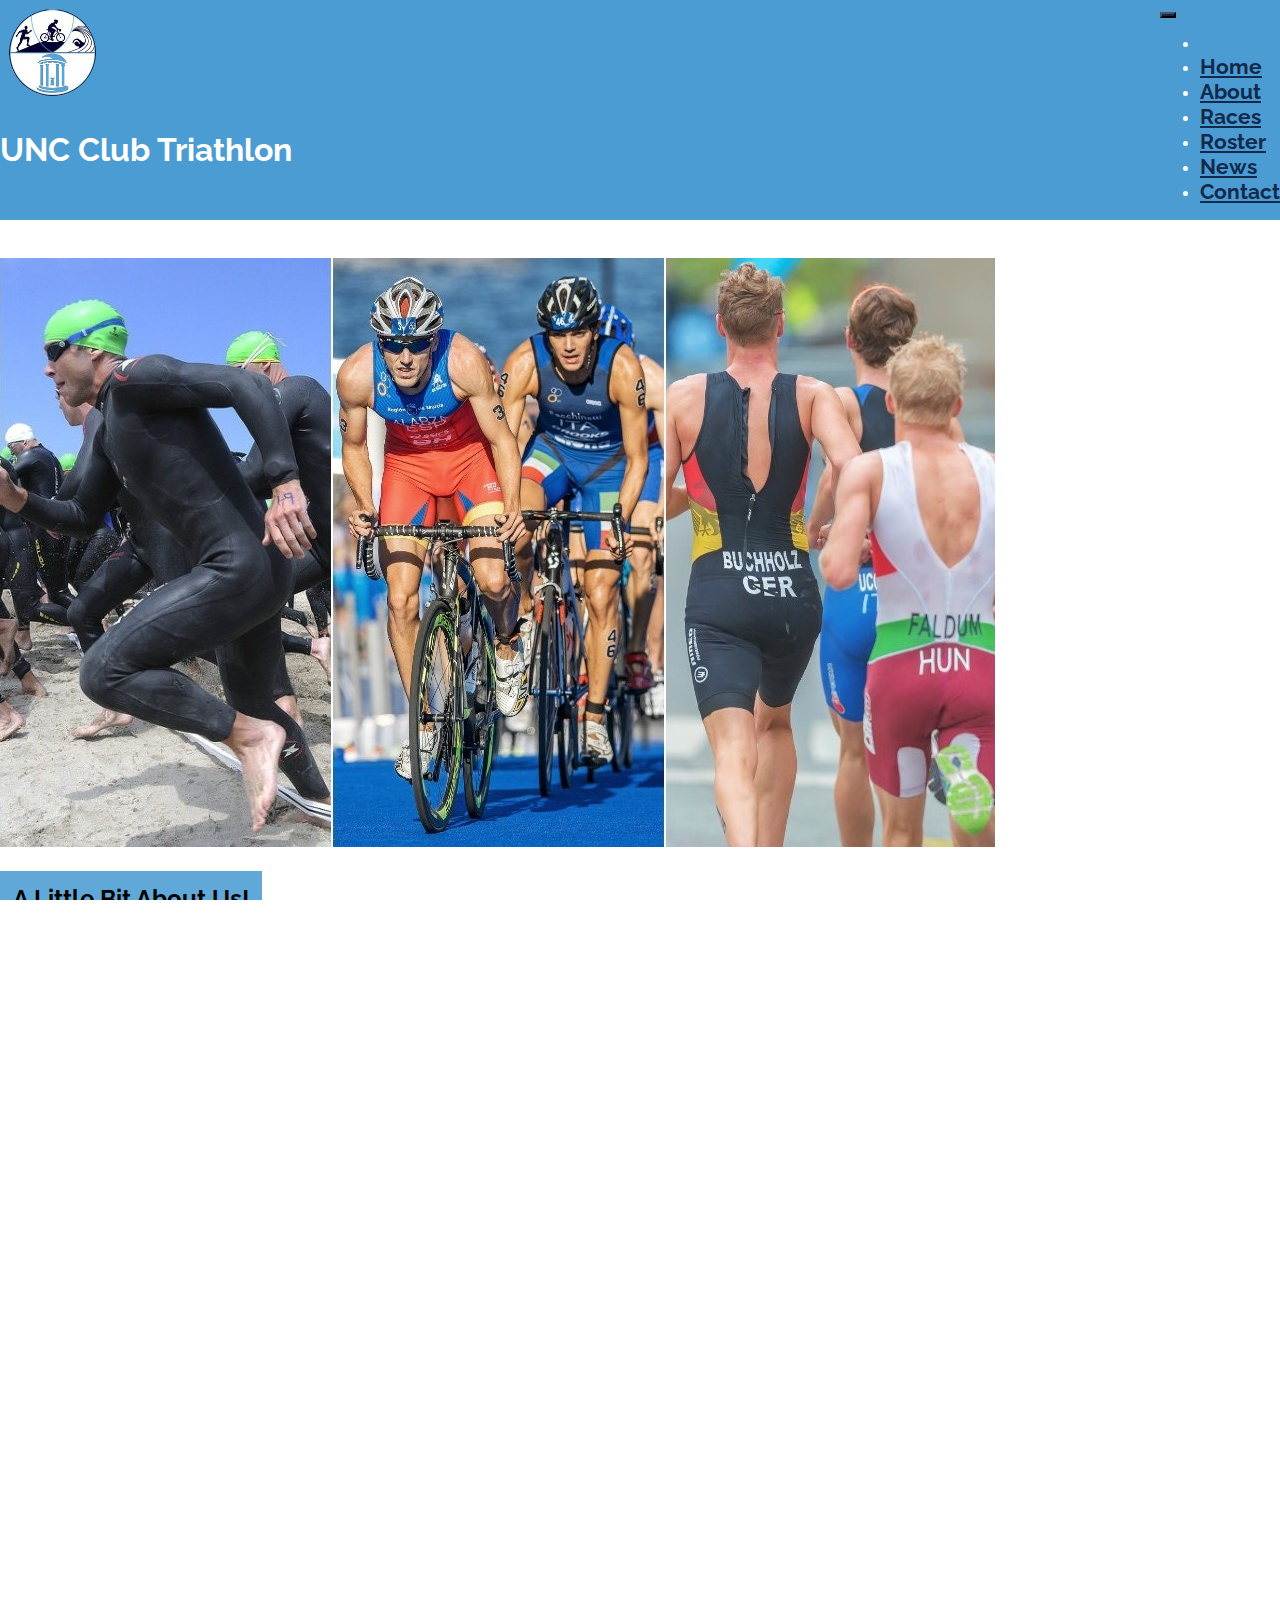
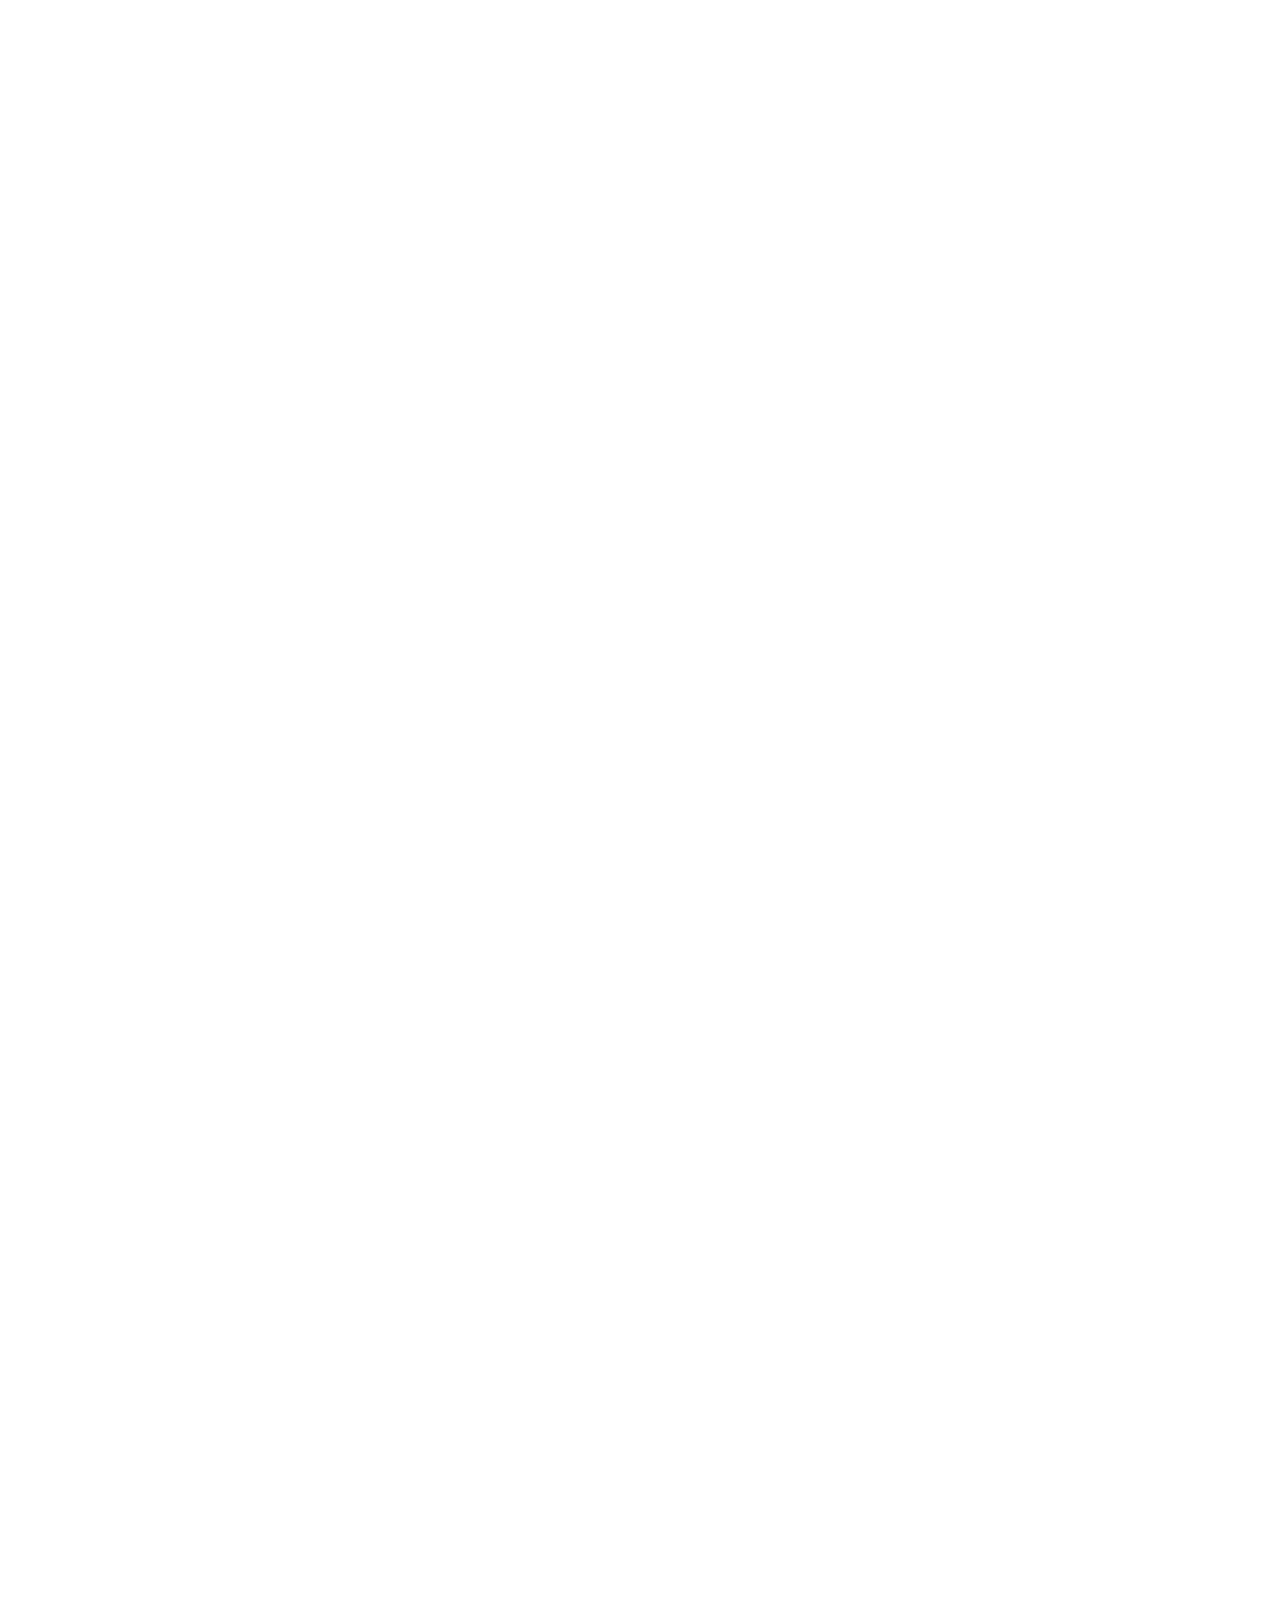
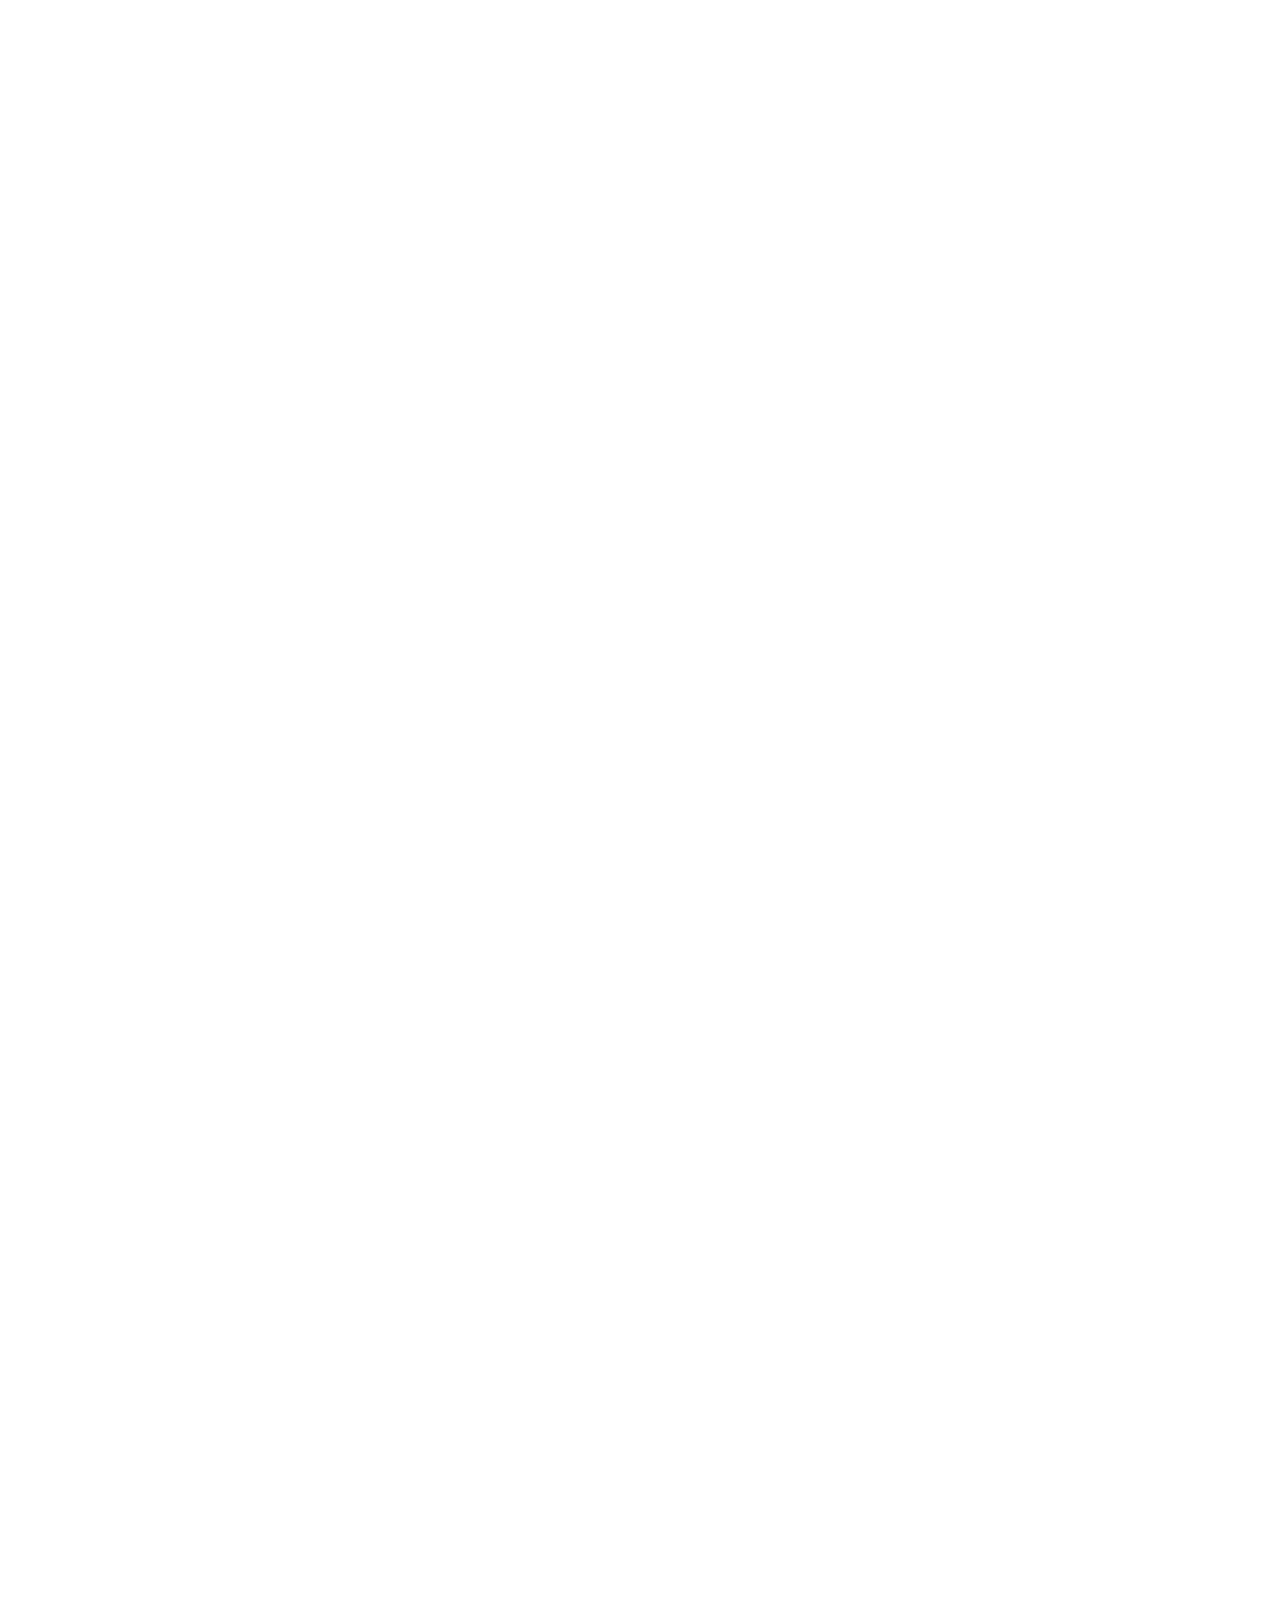
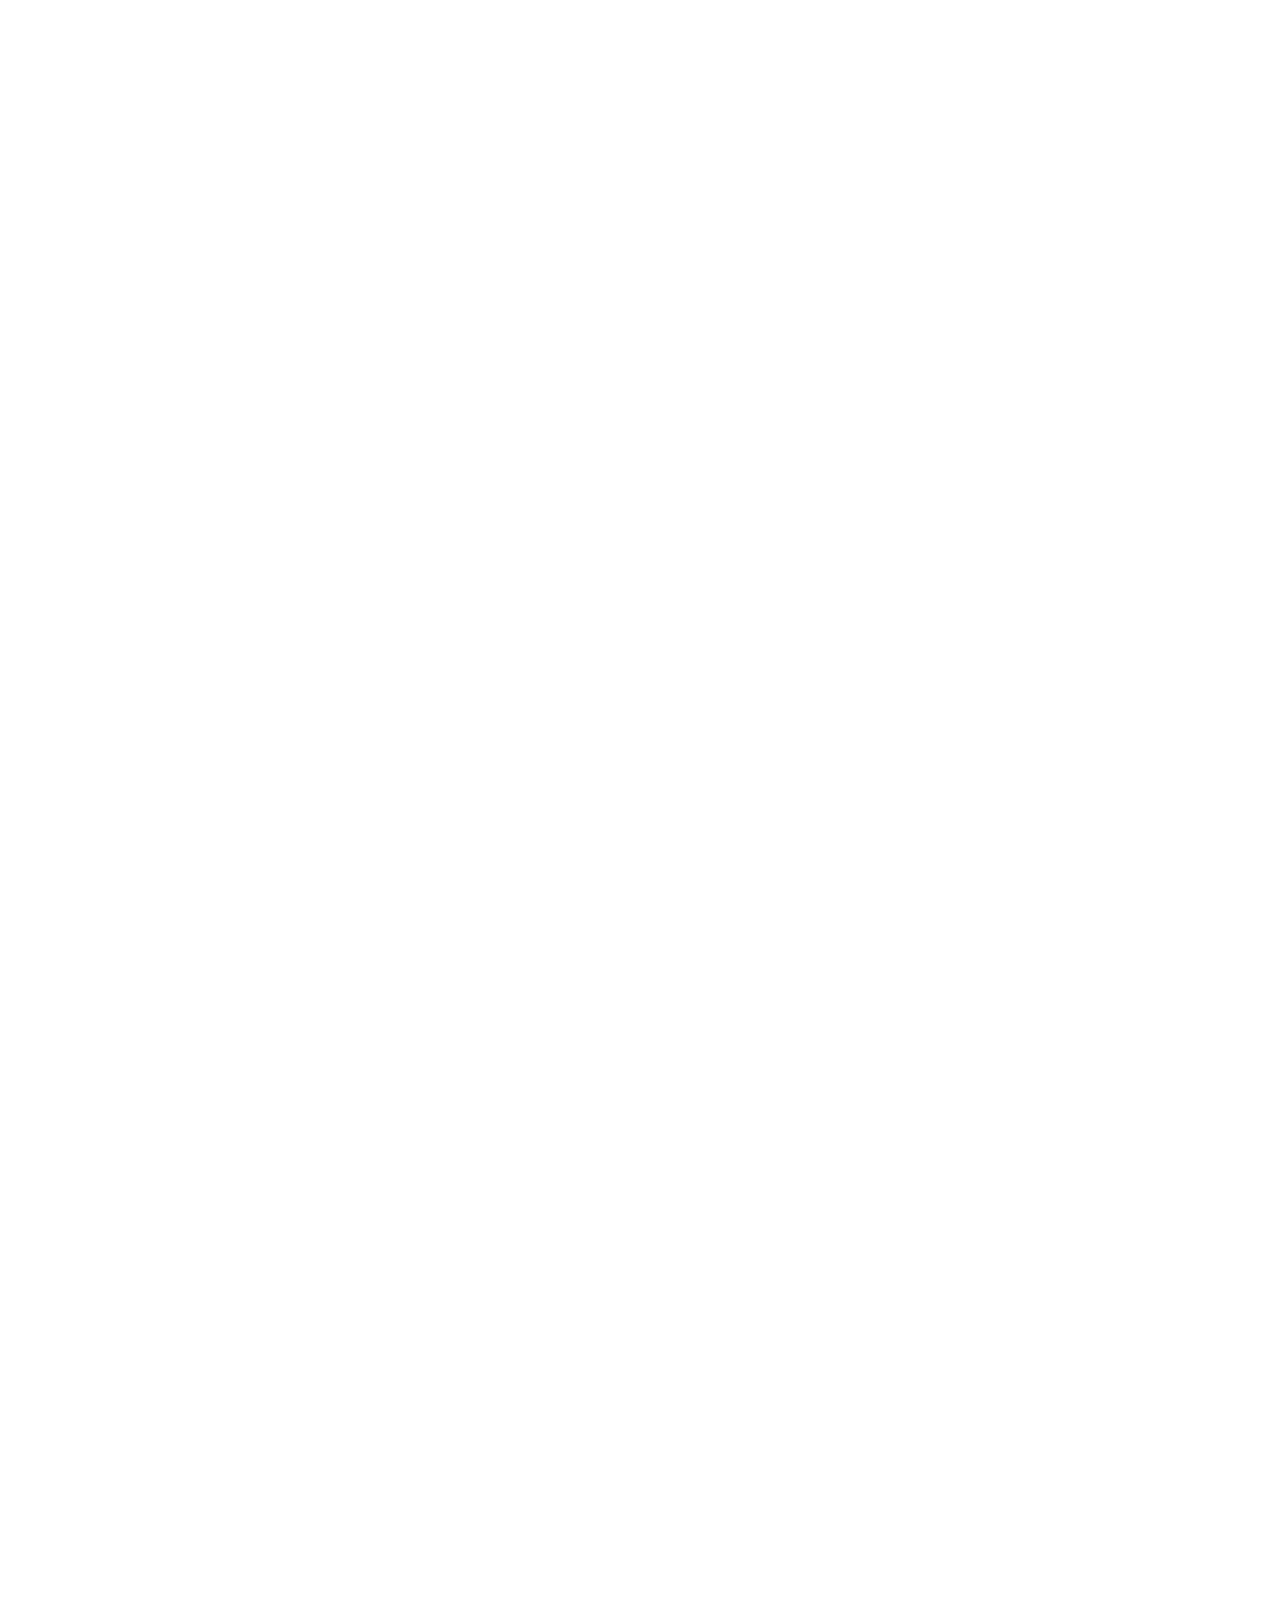
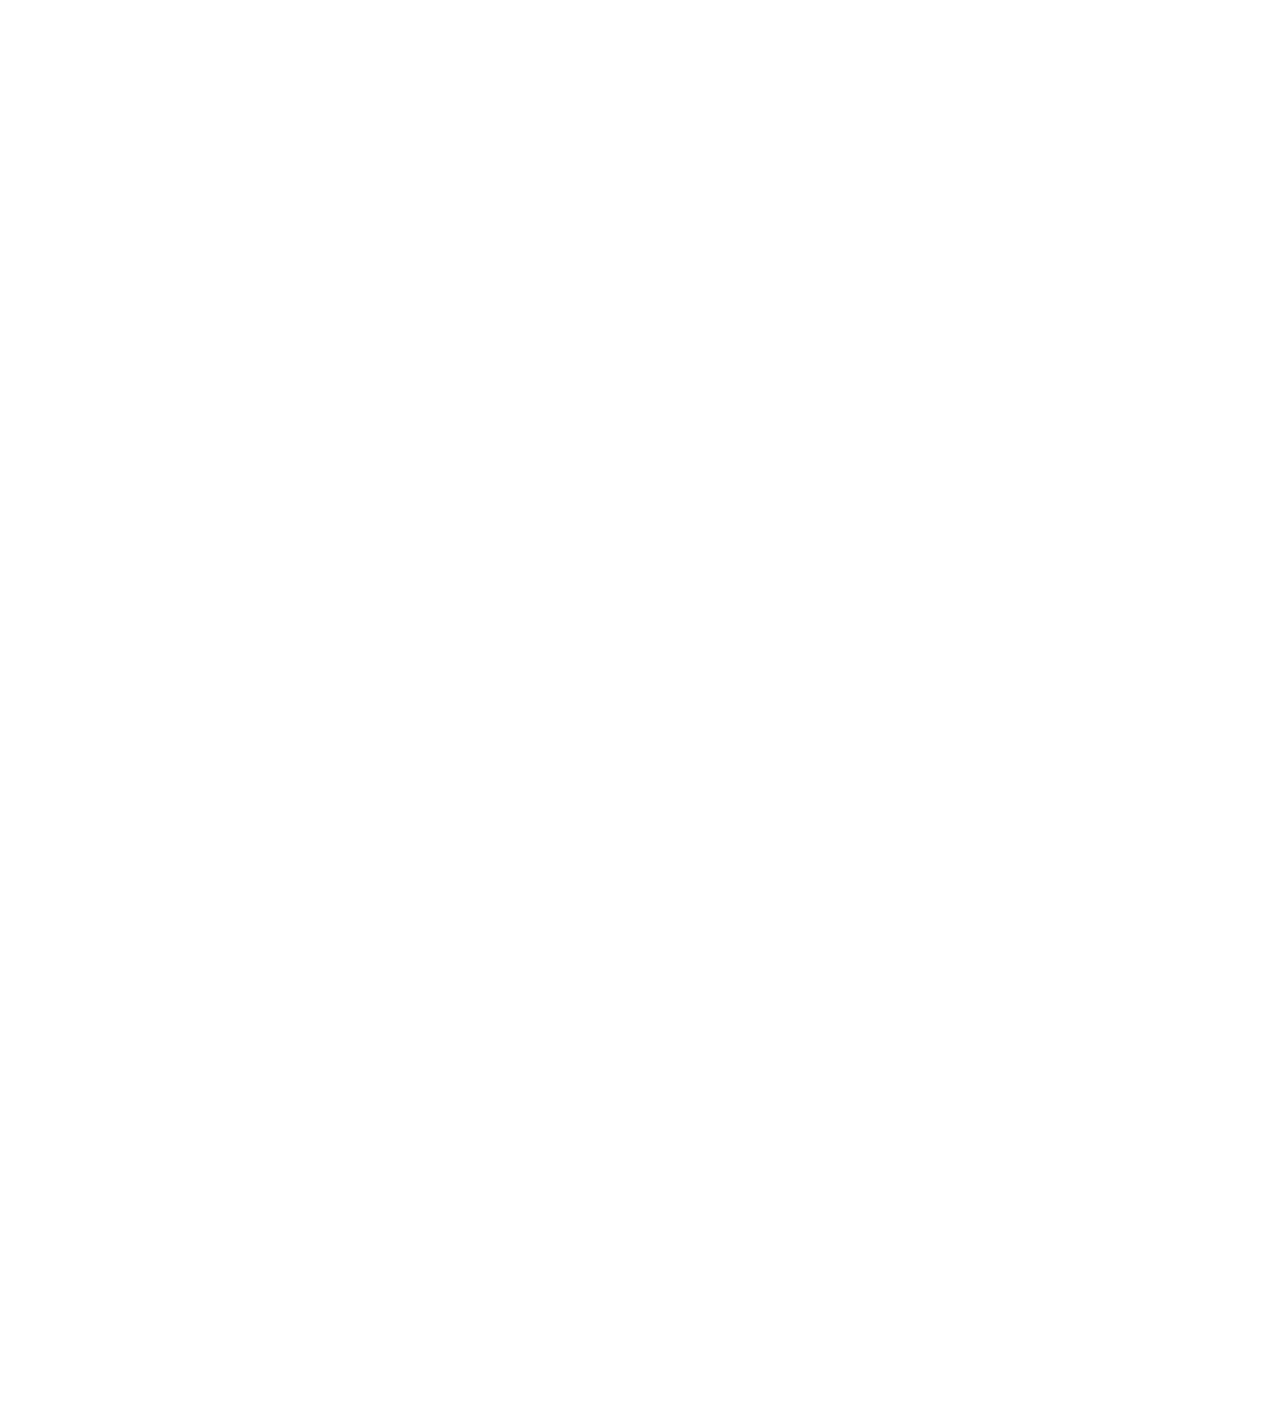
<file: index.html>
<!DOCTYPE html>
<html lang="en">

<head>
    <meta charset="UTF-8">
    <meta http-equiv="X-UA-Compatible" content="IE=edge">
    <meta name="viewport" content="width=device-width, initial-scale=1, shrink-to-fit=no">
    <link rel="ICON" href="Media/tri-logo.png" type="image/ico" />
    <title>UNC Club Triathlon</title>
    <link rel="stylesheet" href="https://stackpath.bootstrapcdn.com/bootstrap/4.1.0/css/bootstrap.min.css"
        integrity="sha384-9gVQ4dYFwwWSjIDZnLEWnxCjeSWFphJiwGPXr1jddIhOegiu1FwO5qRGvFXOdJZ4" crossorigin="anonymous">
    <link rel="preconnect" href="https://fonts.gstatic.com">
    <link href="https://fonts.googleapis.com/css2?family=Raleway:wght@100;200;300&display=swap" rel="stylesheet">
    <link rel="stylesheet" href="https://use.fontawesome.com/releases/v5.5.0/css/all.css"
        integrity="sha384-B4dIYHKNBt8Bc12p+WXckhzcICo0wtJAoU8YZTY5qE0Id1GSseTk6S+L3BlXeVIU" crossorigin="anonymous">
    <link rel="stylesheet" type="text/css" href="Styles/styles.css">
</head>

<body>
    <div class="container-fluid">
        <header class="site-header row">
            <div class="site-title d-flex justify-content-center align-items-center"><img src="Media/tri-logo.png" alt="logo for UNC Club Triathlon">
                <h1>UNC Club Triathlon</h1>
            </div>
            <nav class="navbar navbar-expand-sm navbar-dark row">
                <button class="navbar-toggler" type="button" data-toggle="collapse" data-target="#nav-content"
                    aria-controls="nav-content" aria-expanded="false" aria-label="Toggle navigation">
                    <span class="navbar-toggler-icon"></span>
                </button>
                <div class="collapse navbar-collapse" id="nav-content">
                    <ul class="navbar-nav">
                        <li class="nav-item">
                        </li>
                        <li class="nav-item">
                            <a class="nav-link " href="index.html">Home</a>
                        </li>
                        <li class="nav-item">
                            <a class="nav-link " href="construction.html">About</a>
                        </li>
                        <li class="nav-item">
                            <a class="nav-link" href="construction.html">Races</a>
                        </li>
                        <li class="nav-item">
                            <a class="nav-link" href="Roster.html">Roster</a>
                        </li>
                        <li class="nav-item">
                            <a class="nav-link" href="construction.html">News</a>
                        </li>
                        <li class="nav-item">
                            <a class="nav-link" href="construction.html">Contact</a>
                        </li>
                    </ul>
                </div>
            </nav>
        </header>
        <div class="row main">

            <!--MAIN ABOUT-->
            <div class="col-lg-6 col-md-6 col-sm-4 order-lg-2 order-md-2">
                <div class="card about shadow">
                    <img class="card-img" src="Media/tri-card.jpg"
                        alt="Image of the componets of a triathlon: swimming, biking, and running.">
                    <div class=" card-img-overlay text-center d-flex flex-column justify-content-center align-items-center">
                        <h2>A Little Bit About Us!</h2>
                        <p>Hello! We are the Club Triathlon Team for the University
                            of North Carolina at Chapel Hill (UNC-CH). Our team consists
                            of both UNC undergraduate and graduate students who
                            are interested in the sport of triathlon. We have members
                            of all skill levels and we would love to have you on our team!</p>
                            <a href="construction.html" class="text-center">Learn More</a>
                    </div>
                </div>
                <div id="carouselExampleIndicators" class="carousel slide shadow" data-ride="carousel">
                    <div class="carousel-inner" role="listbox">
                      <div class="carousel-item active">
                        <img class="d-block w-100" src="Media/Finishing-Hyco.jpg" alt="Michael Cotton finishing the Hyco Lake Triathlon">
                      </div>
                      <div class="carousel-item">
                        <img class=" belews d-block w-100" src="Media/Finishing-belews.jpg" alt="Michael Cotton finishing the Belews Lake Triathlon">
                      </div>
                      <div class="carousel-item">
                        <img class=" belews d-block w-100" src="Media/Belews-water.jpg" alt="Michael Cotton getting out of the water at Belews Lake Triathlon">
                      </div>
                    </div>
                    <a class="carousel-control-prev" href="#carouselExampleIndicators" role="button" data-slide="prev">
                      <span class="carousel-control-prev-icon" aria-hidden="true"></span>
                      <span class="sr-only">Previous</span>
                    </a>
                    <a class="carousel-control-next" href="#carouselExampleIndicators" role="button" data-slide="next">
                      <span class="carousel-control-next-icon" aria-hidden="true"></span>
                      <span class="sr-only">Next</span>
                    </a>
                  </div>
            </div>

            <!--WORKOUTS-->
            <div class="col-lg-3 col-md-3 col-sm-4 order-lg-1 order-md-1">
                <div class="card-body meetings shadow">
                    <h3 class="text-center">Upcoming Meetings/ Workouts</h3>
                    <div class="workouts">
                        <div class="wkot-title">
                            <h5>Track Workout</h5>
                            <h6 class="date">4/22/2021</h6>
                        </div>
                        <div class="wkot-content">
                            <p>This is a track workout at Hooker Fields.</p>
                            <a href="construction.html" class="text-center">Learn More</a>
                        </div>
                    </div>
                    <div class="workouts">
                        <div class="wkot-title">
                            <h5>Belews Lake Race</h5>
                            <h6 class="date">4/24/2021</h6>
                        </div>
                        <div class="wkot-content">
                            <p>This is a race at Belews Lake, NC. Go Heels!</p>
                            <a href="construction.html" class="text-center">Learn More</a>
                        </div>
                    </div>
                    <div class="workouts">
                        <div class="wkot-title">
                            <h5>Swim Workout</h5>
                            <h6 class="date">4/26/2021</h6>
                        </div>
                        <div class="wkot-content">
                            <p>This is a swim workout at Bowman Grey Pool.</p>
                            <a href="construction.html" class="text-center">Learn More</a>
                        </div>
                    </div>
                    <div class="workouts">
                        <div class="wkot-title">
                            <h5>Guest Speaker</h5>
                            <h6 class="date">4/26/2021</h6>
                        </div>
                        <div class="wkot-content">
                            <p>Special guest speaker coming to talk at 5PM.</p>
                            <a href="construction.html" class="text-center">Learn More</a>
                        </div>
                    </div>
                    <div class="workouts">
                        <div class="wkot-title">
                            <h5>Run Workout</h5>
                            <h6 class="date">4/7/2021</h6>
                        </div>
                        <div class="wkot-content">
                            <p>This is a run workout as a group on campus.</p>
                            <a href="construction.html" class="text-center">Learn More</a>
                        </div>
                    </div>
                </div>
            </div>
            
            <!--UPDATES/NEWS-->
            <div class="col-lg-3 col-md-3 col-sm-4 order-lg-3 order-md-3">
                <div class="card-body news shadow">
                    <h3 class="text-center">Updates and Recent News</h3>
                    <h5 class="text-center">Hyco Lake Finishers Nathan Andert and Michael Cotton</h5>
                    <img src="Media/Finishing-Hyco.jpg"
                        alt="Image of Triathlon Club member Michael Cotton crossing the finish line at the Hyco Lake Triathlon.">
                    <p>Congratulations to UNC Club Triathlon members Nathan Andert and Michael Cotton. Both competed in
                        the sprint distance race (750m swim, 20k bike, and 5k run) and placed very well. Nathan got an
                        overall time of 1:11:11.8, this placed him in sixth overall and first in his age group. Michael
                        (pictured above) got an overall time of 1:16:08.2 which placed him in 11th overall and third in
                        his age group. Great job Tar Heels!</p>
                </div>
            </div>
        </div>
        <footer class="page-footer row">
            <div class="col-lg-4 col-sm-4 d-flex flex-column justify-content-center align-items-center">
                <h4>Contact Info</h4>
                <p>101 Student Recreation Center <br>
                    CB #8610<br>
                    Chapel Hill, NC 27599
                    USA</p>
            </div>
            <div class="col-lg-4 col-sm-4 d-flex flex-column justify-content-center align-items-center text-center">
                <h4>Officer/Coach Contact</h4>
                <p>Coach:<br>(919)999-9999<br>coach@email.com</p>
                <p>President/Captain:<br>(919)999-9999<br>UNCtriclub@email.com</p>
            </div>
            <div class="col-lg-4 col-sm-4 d-flex justify-content-center align-items-center">
                <i class="fab fa-twitter fa-2x"></i>
                <i class="fab fa-facebook-f fa-2x"></i>
                <i class="fab fa-instagram fa-2x"></i>
                <i class="fab fa-google-plus-g fa-2x"></i>
            </div>
        </footer>
    </div>
    <div>
        <script src="https://code.jquery.com/jquery-3.3.1.slim.min.js"
            integrity="sha384-q8i/X+965DzO0rT7abK41JStQIAqVgRVzpbzo5smXKp4YfRvH+8abtTE1Pi6jizo" crossorigin="anonymous">
        </script>

        <script src="https://cdnjs.cloudflare.com/ajax/libs/popper.js/1.14.0/umd/popper.min.js"
            integrity="sha384-cs/chFZiN24E4KMATLdqdvsezGxaGsi4hLGOzlXwp5UZB1LY//20VyM2taTB4QvJ" crossorigin="anonymous">
        </script>

        <script src="https://stackpath.bootstrapcdn.com/bootstrap/4.1.0/js/bootstrap.min.js"
            integrity="sha384-uefMccjFJAIv6A+rW+L4AHf99KvxDjWSu1z9VI8SKNVmz4sk7buKt/6v9KI65qnm" crossorigin="anonymous">
        </script>
    </div>
</body>

</html>
</file>
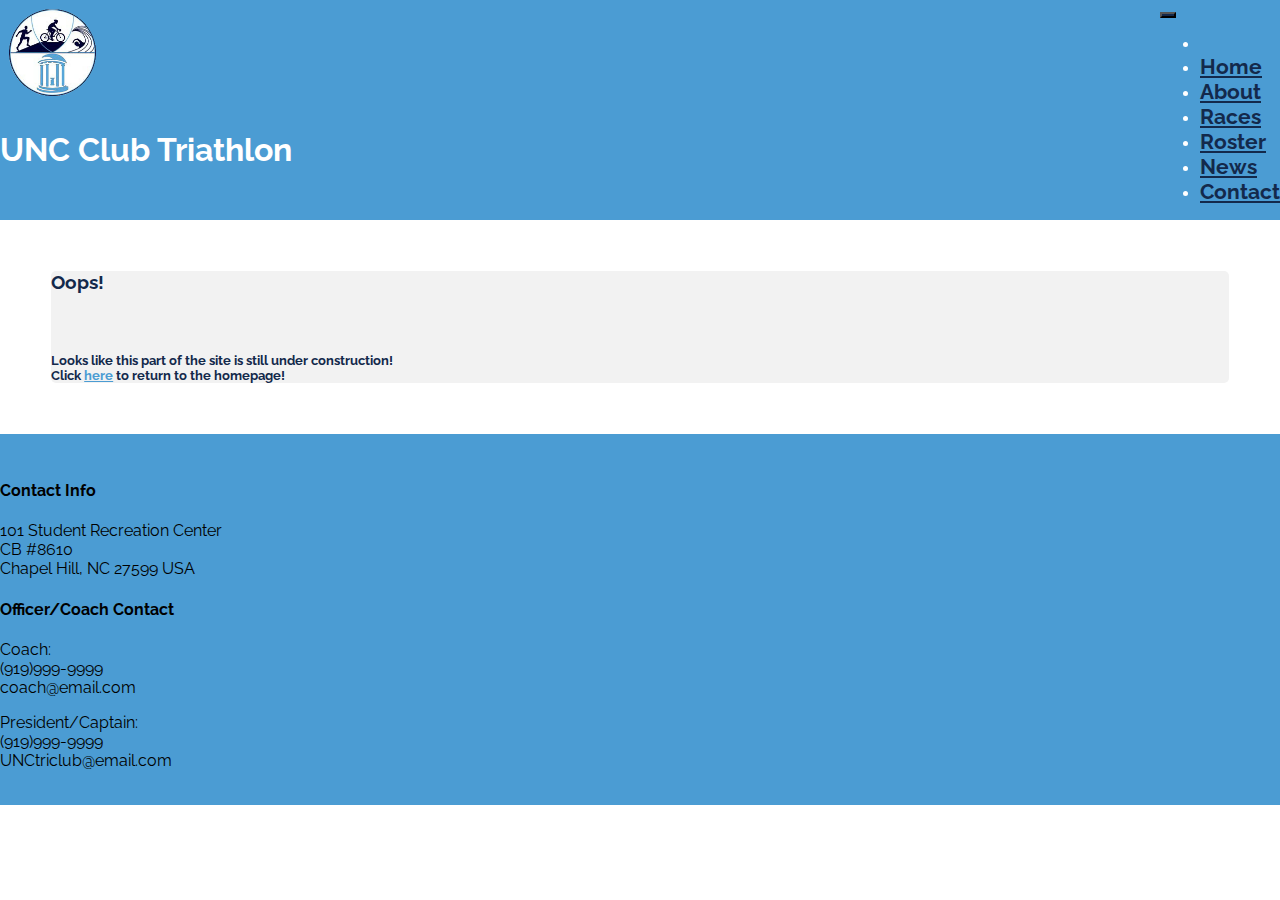
<file: construction.html>
<!DOCTYPE html>
<html lang="en">

<head>
    <meta charset="UTF-8">
    <meta http-equiv="X-UA-Compatible" content="IE=edge">
    <meta name="viewport" content="width=device-width, initial-scale=1, shrink-to-fit=no">
    <link rel="ICON" href="Media/tri-logo.png" type="image/ico" />
    <title>UNC Club Triathlon</title>
    <link rel="stylesheet" href="https://stackpath.bootstrapcdn.com/bootstrap/4.1.0/css/bootstrap.min.css"
        integrity="sha384-9gVQ4dYFwwWSjIDZnLEWnxCjeSWFphJiwGPXr1jddIhOegiu1FwO5qRGvFXOdJZ4" crossorigin="anonymous">
    <link rel="preconnect" href="https://fonts.gstatic.com">
    <link href="https://fonts.googleapis.com/css2?family=Raleway:wght@100;200;300&display=swap" rel="stylesheet">
    <link rel="stylesheet" href="https://use.fontawesome.com/releases/v5.5.0/css/all.css"
        integrity="sha384-B4dIYHKNBt8Bc12p+WXckhzcICo0wtJAoU8YZTY5qE0Id1GSseTk6S+L3BlXeVIU" crossorigin="anonymous">
    <link rel="stylesheet" type="text/css" href="Styles/construction.css">
</head>

<body>
    <div class="container-fluid">
        <header class="site-header row">
            <div class="site-title d-flex justify-content-center align-items-center"><img src="Media/tri-logo.png"
                    alt="logo for UNC Club Triathlon">
                <h1>UNC Club Triathlon</h1>
            </div>
            <nav class="navbar navbar-expand-sm navbar-dark row">
                <button class="navbar-toggler" type="button" data-toggle="collapse" data-target="#nav-content"
                    aria-controls="nav-content" aria-expanded="false" aria-label="Toggle navigation">
                    <span class="navbar-toggler-icon"></span>
                </button>
                <div class="collapse navbar-collapse" id="nav-content">
                    <ul class="navbar-nav">
                        <li class="nav-item">
                        </li>
                        <li class="nav-item">
                            <a class="nav-link " href="index.html">Home</a>
                        </li>
                        <li class="nav-item">
                            <a class="nav-link " href="construction.html">About</a>
                        </li>
                        <li class="nav-item">
                            <a class="nav-link" href="construction.html">Races</a>
                        </li>
                        <li class="nav-item">
                            <a class="nav-link" href="Roster.html">Roster</a>
                        </li>
                        <li class="nav-item">
                            <a class="nav-link" href="construction.html">News</a>
                        </li>
                        <li class="nav-item">
                            <a class="nav-link" href="construction.html">Contact</a>
                        </li>
                    </ul>
                </div>
            </nav>
        </header>
        <div class="col-lg-12 col-sm-12 d-flex justify-content-center align-items-center">
            <div
                class="card-body construction d-flex flex-column justify-content-center align-items-center text-center shadow">

                <h3>Oops!</h3>
                <i class="fas fa-brush fa-3x"></i>
                <h5>Looks like this part of the site is still under construction!<br>Click <a class="construction-link"
                        href="index.html">here</a> to return to the homepage!</h5>
            </div>
        </div>



        <footer class="page-footer row">
            <div class="col-lg-4 col-sm-4 d-flex flex-column justify-content-center align-items-center">
                <h4>Contact Info</h4>
                <p>101 Student Recreation Center <br>
                    CB #8610<br>
                    Chapel Hill, NC 27599
                    USA</p>
            </div>
            <div class="col-lg-4 col-sm-4 d-flex flex-column justify-content-center align-items-center text-center">
                <h4>Officer/Coach Contact</h4>
                <p>Coach:<br>(919)999-9999<br>coach@email.com</p>
                <p>President/Captain:<br>(919)999-9999<br>UNCtriclub@email.com</p>
            </div>
            <div class="col-lg-4 col-sm-4 d-flex justify-content-center align-items-center">
                <i class="fab fa-twitter fa-2x"></i>
                <i class="fab fa-facebook-f fa-2x"></i>
                <i class="fab fa-instagram fa-2x"></i>
                <i class="fab fa-google-plus-g fa-2x"></i>
            </div>
        </footer>
    </div>
    <div>
        <script src="https://code.jquery.com/jquery-3.3.1.slim.min.js"
            integrity="sha384-q8i/X+965DzO0rT7abK41JStQIAqVgRVzpbzo5smXKp4YfRvH+8abtTE1Pi6jizo" crossorigin="anonymous">
        </script>

        <script src="https://cdnjs.cloudflare.com/ajax/libs/popper.js/1.14.0/umd/popper.min.js"
            integrity="sha384-cs/chFZiN24E4KMATLdqdvsezGxaGsi4hLGOzlXwp5UZB1LY//20VyM2taTB4QvJ" crossorigin="anonymous">
        </script>

        <script src="https://stackpath.bootstrapcdn.com/bootstrap/4.1.0/js/bootstrap.min.js"
            integrity="sha384-uefMccjFJAIv6A+rW+L4AHf99KvxDjWSu1z9VI8SKNVmz4sk7buKt/6v9KI65qnm" crossorigin="anonymous">
        </script>
    </div>
</body>

</html>
</file>
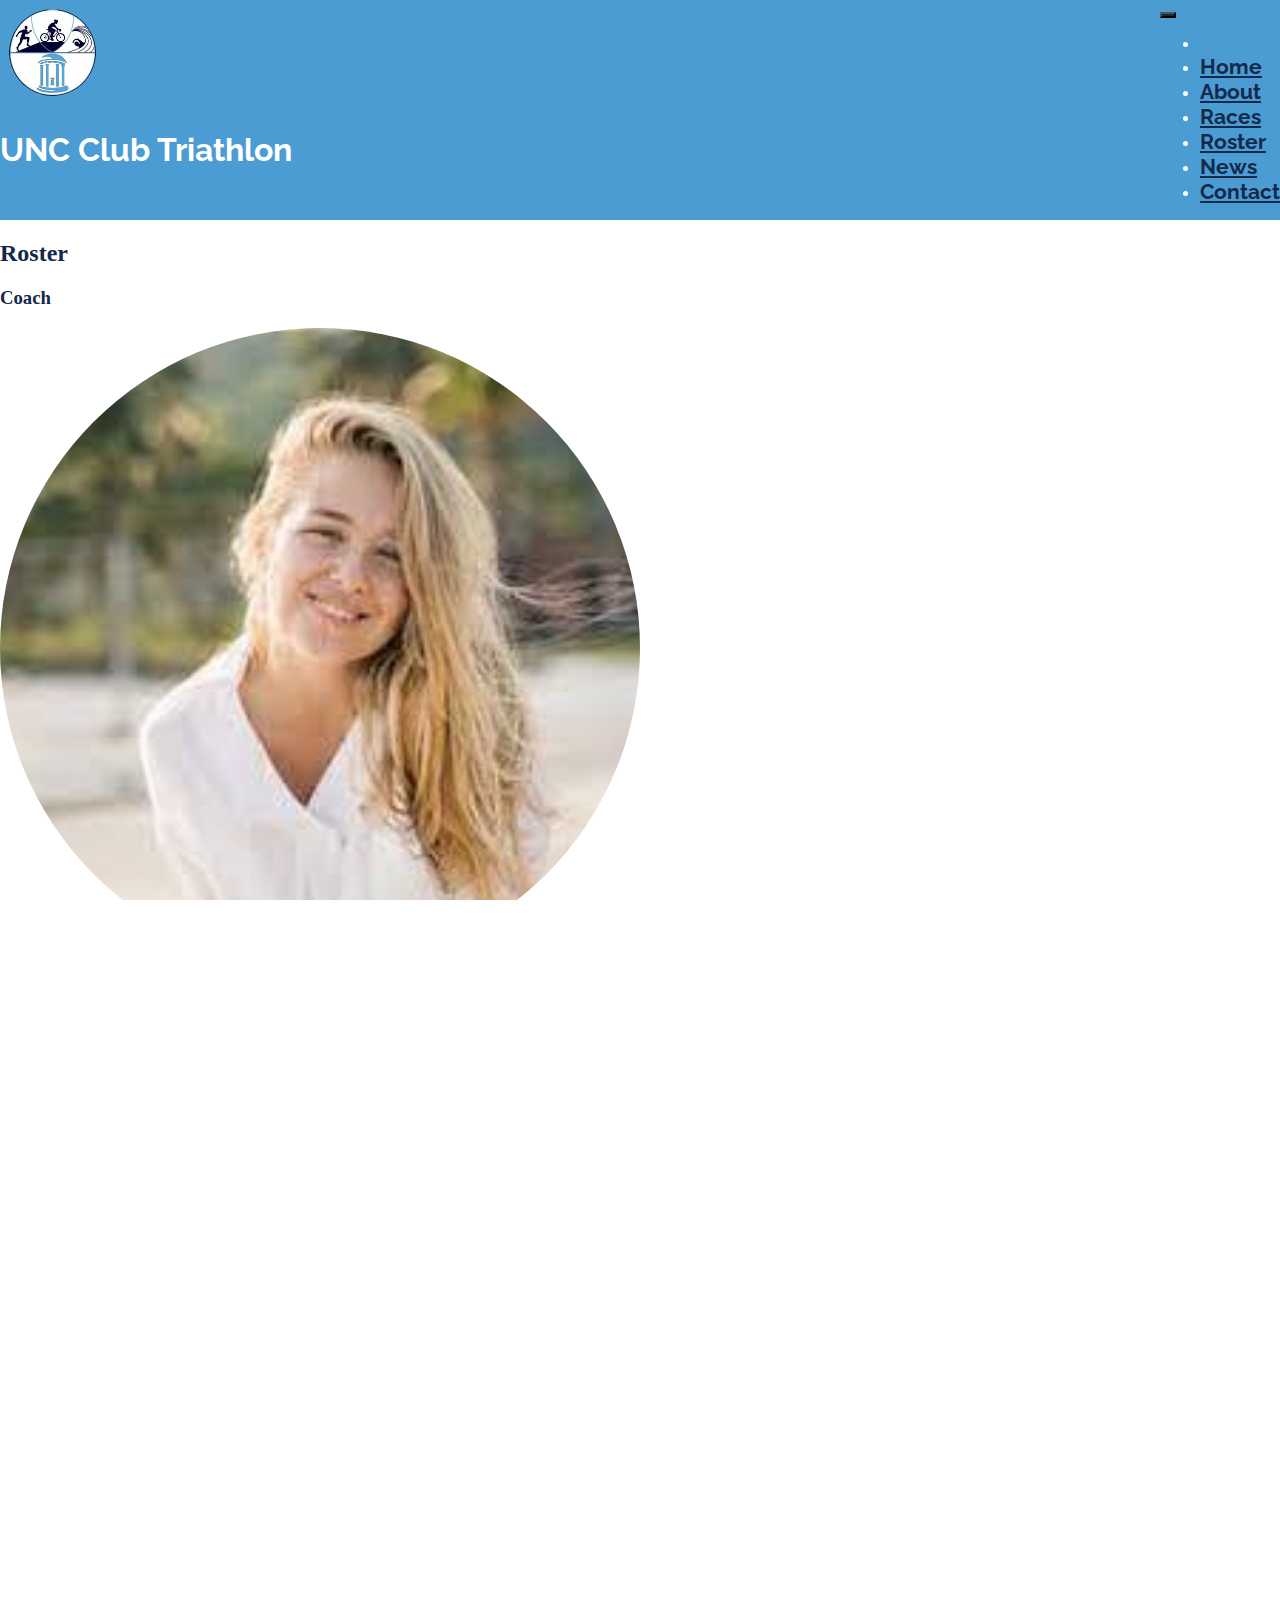
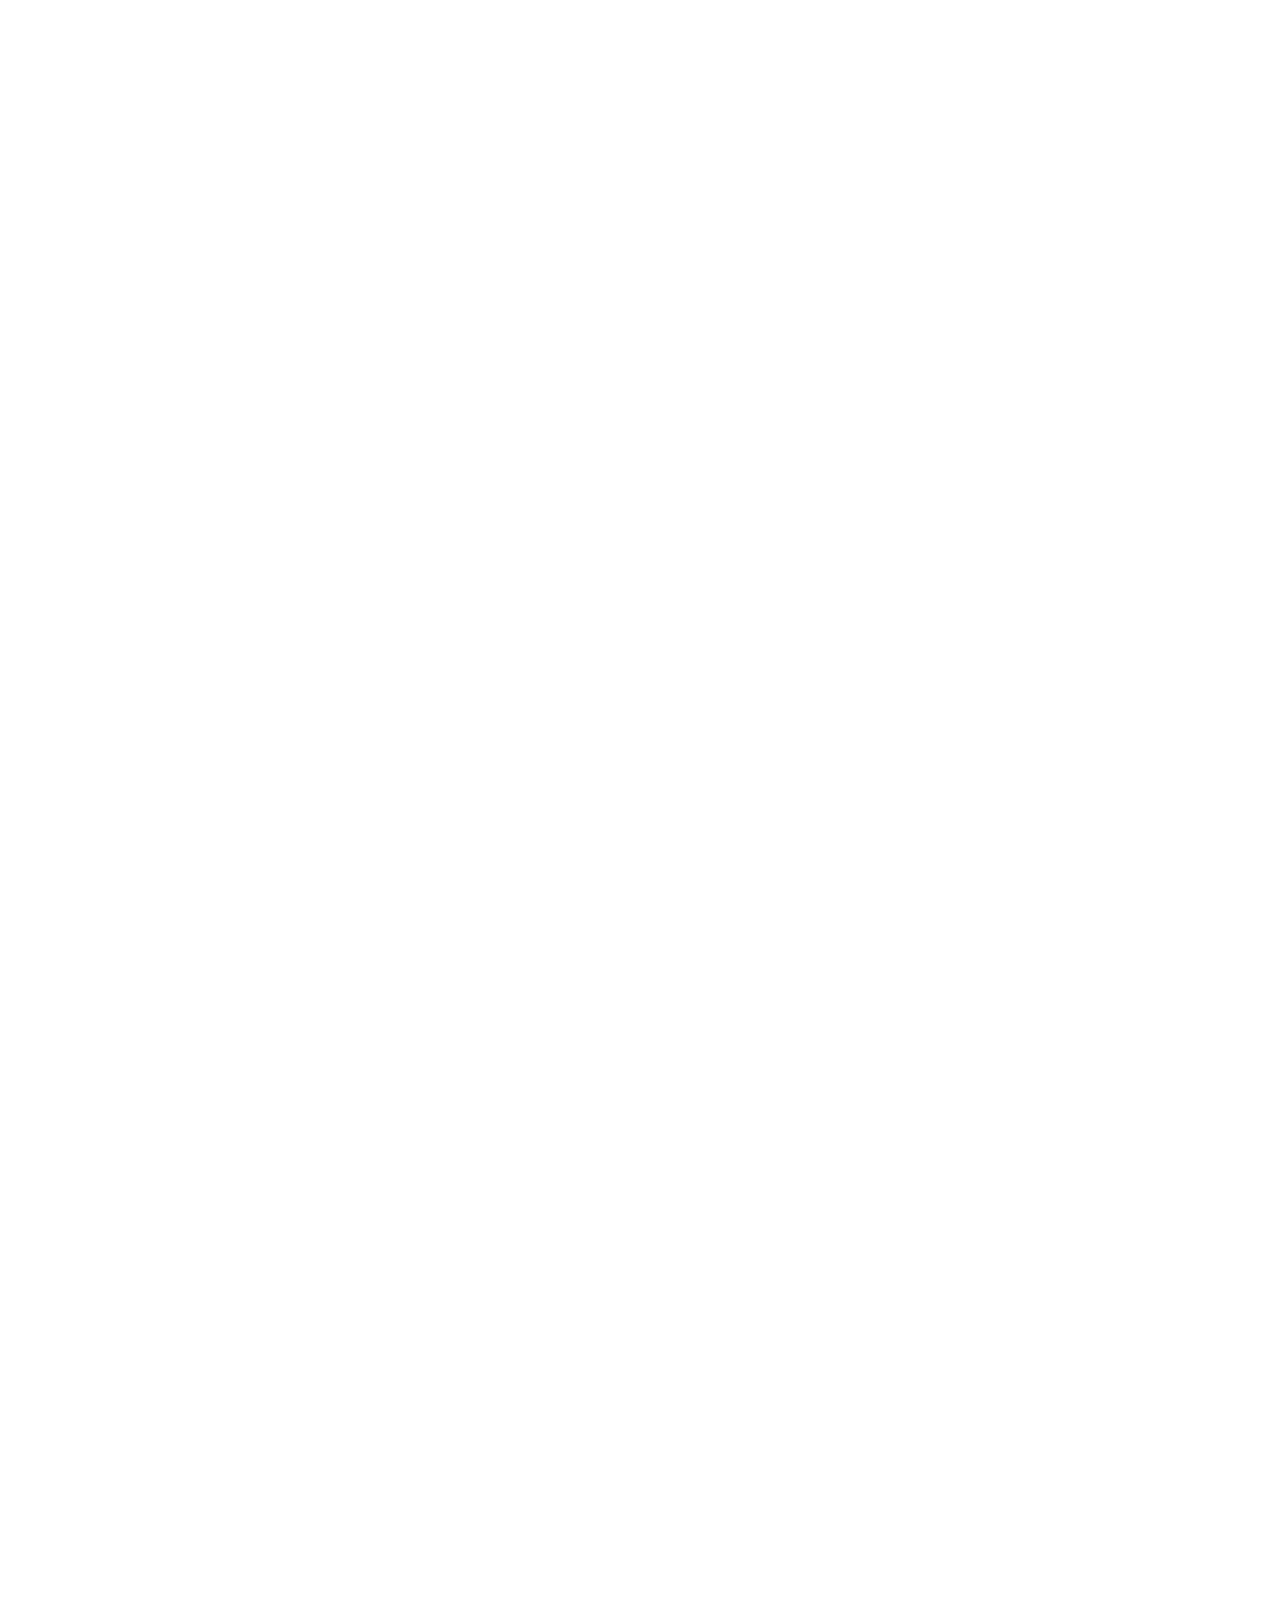
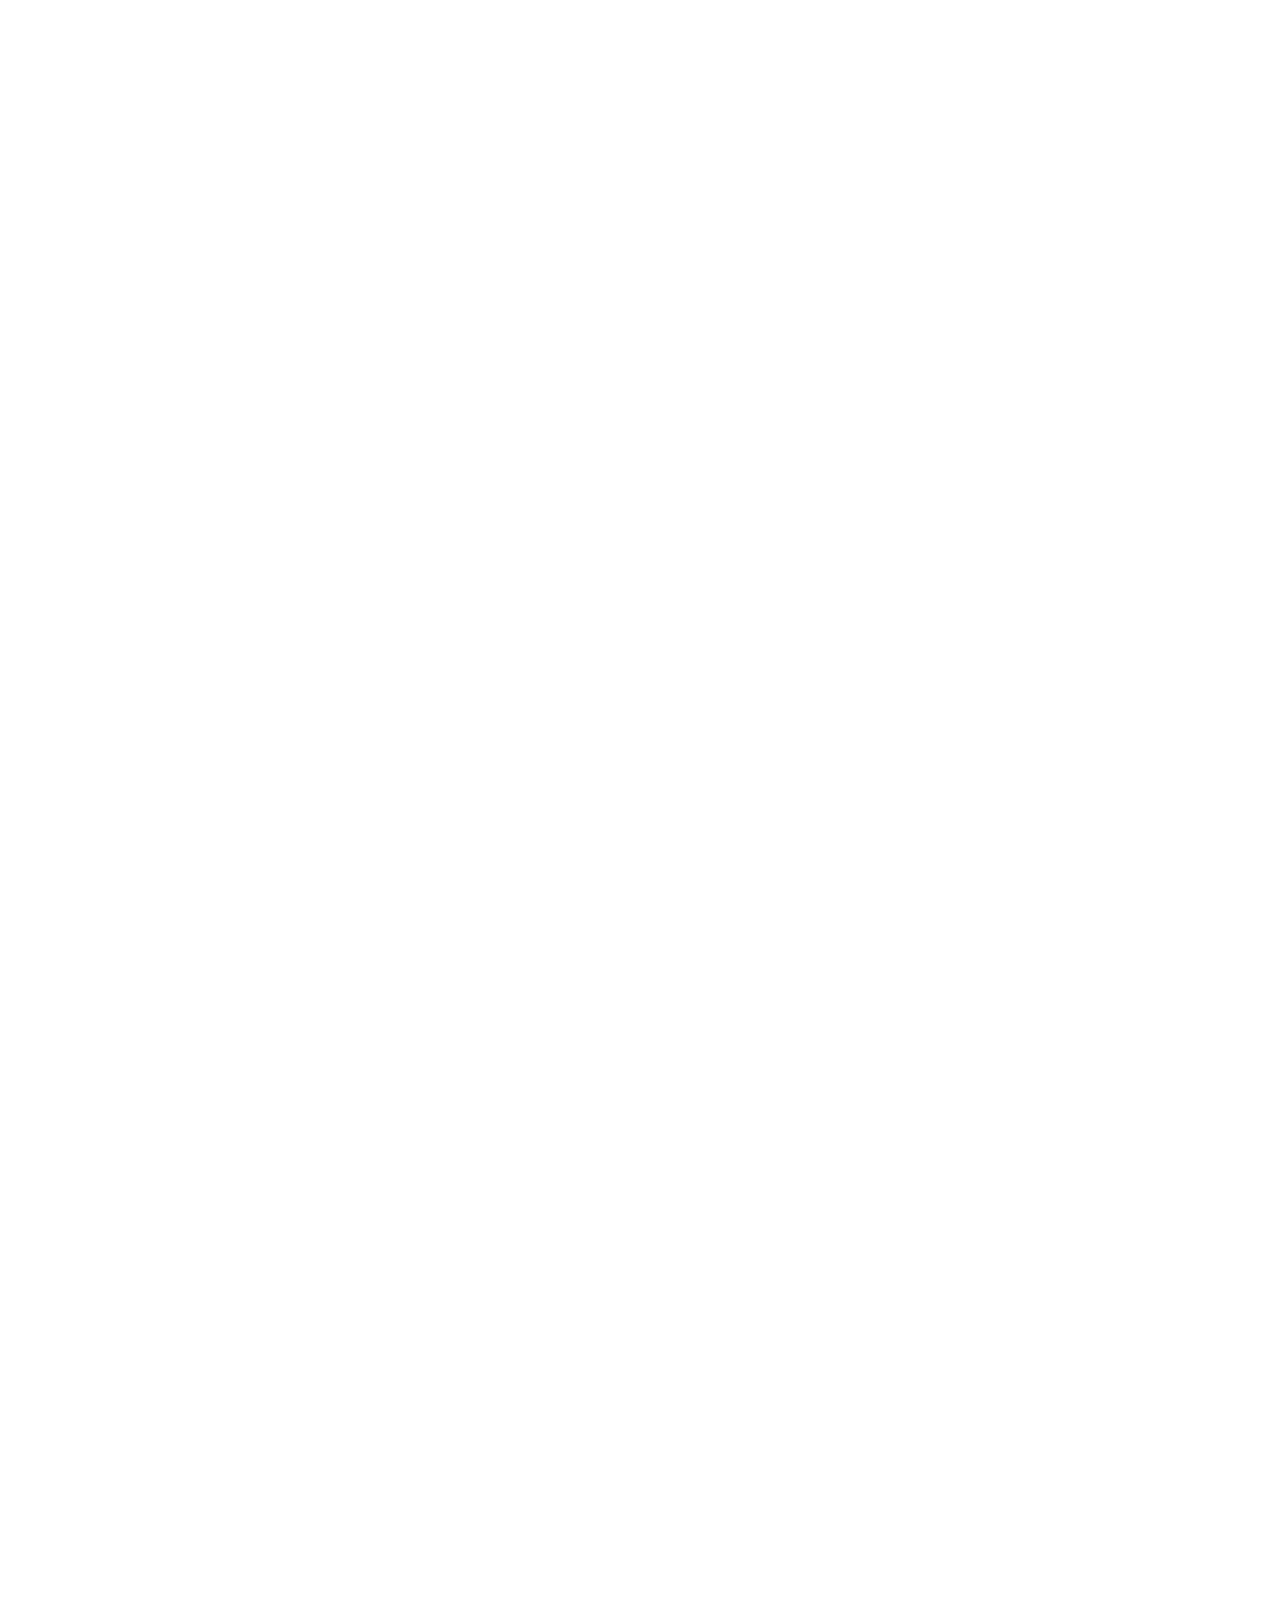
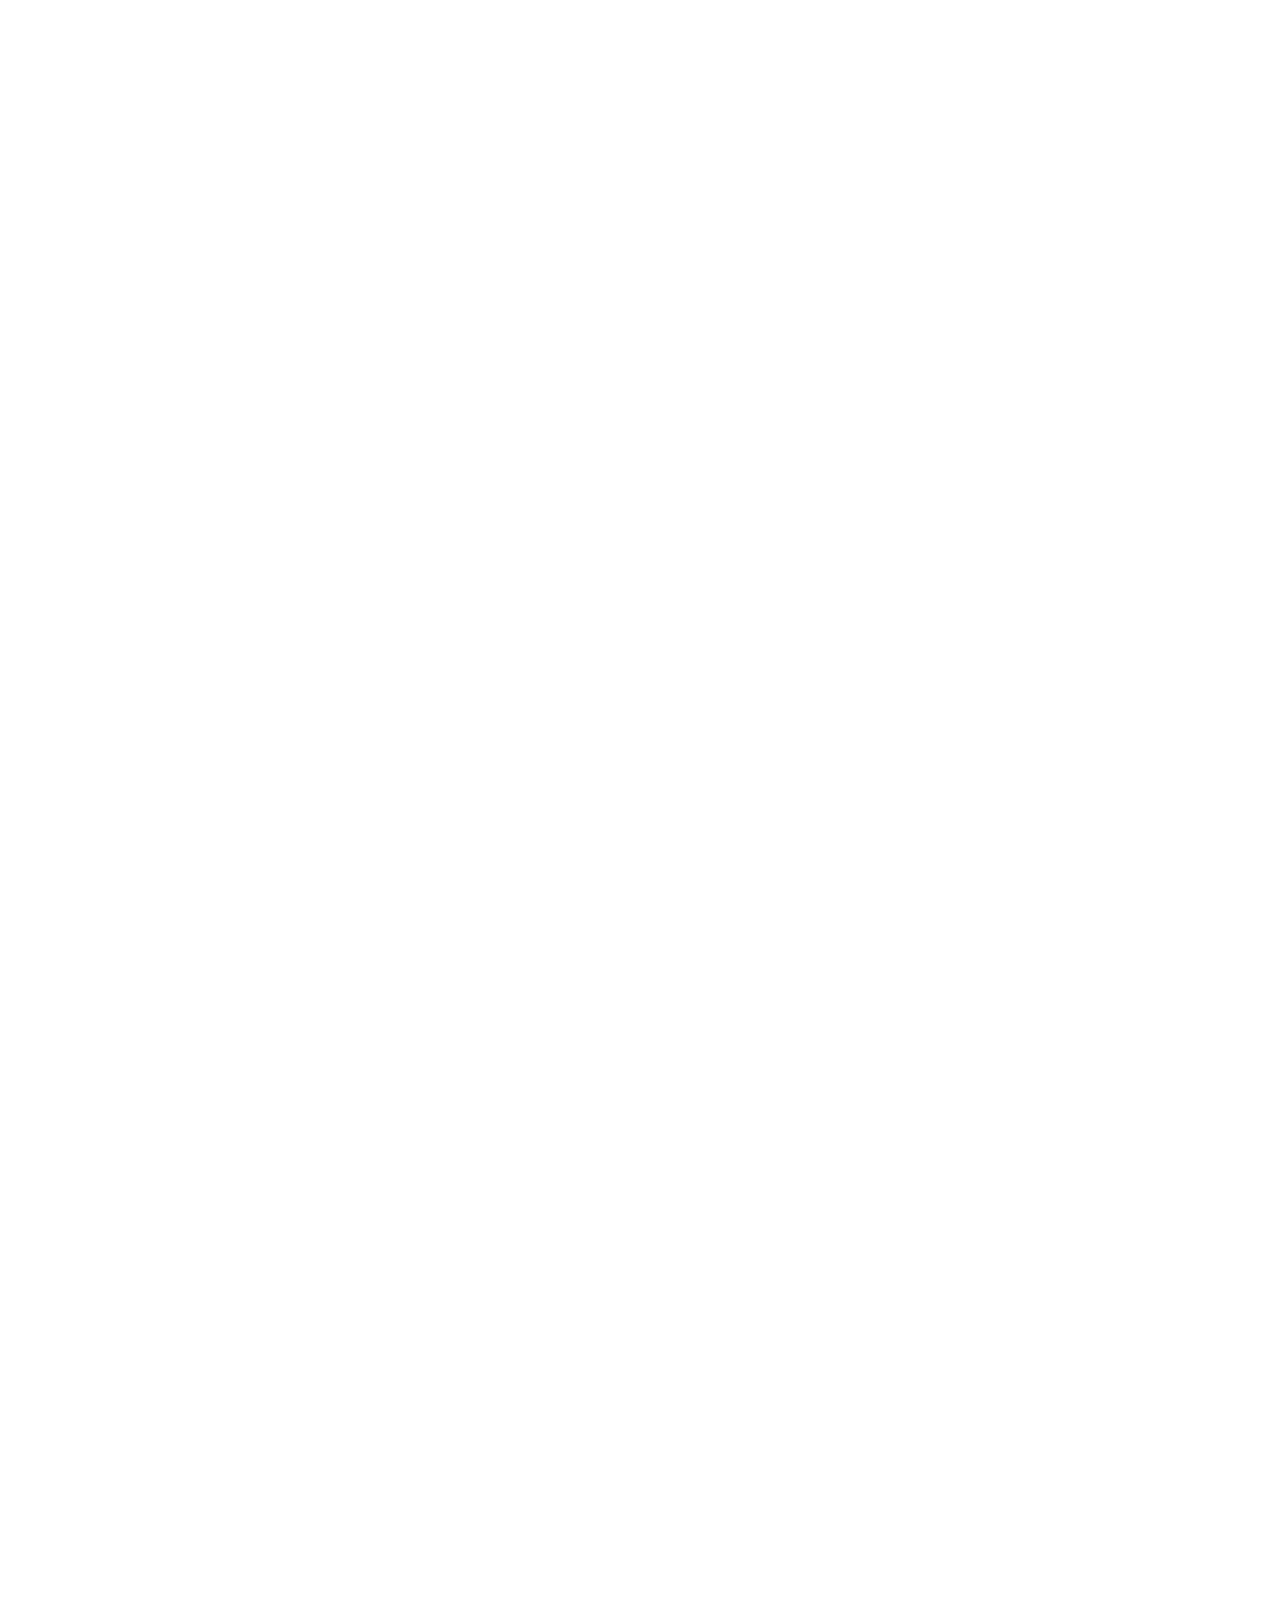
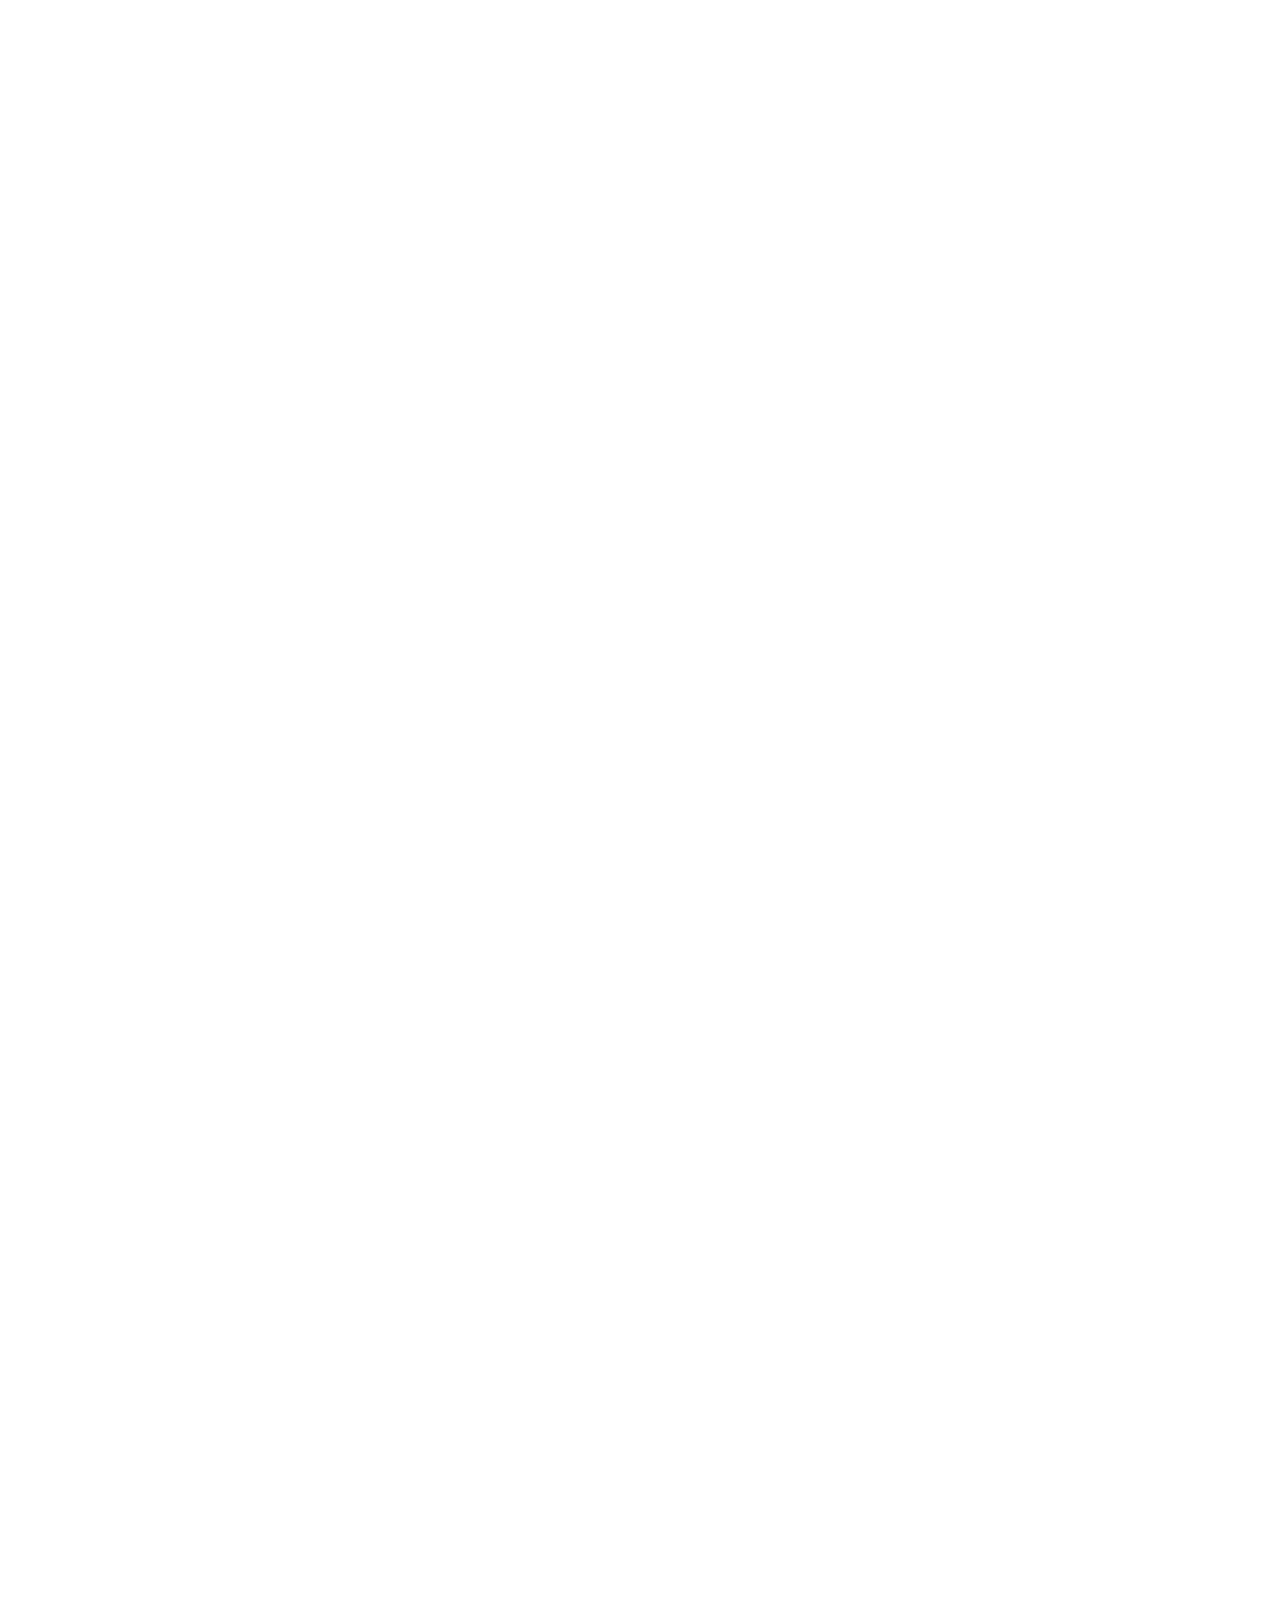
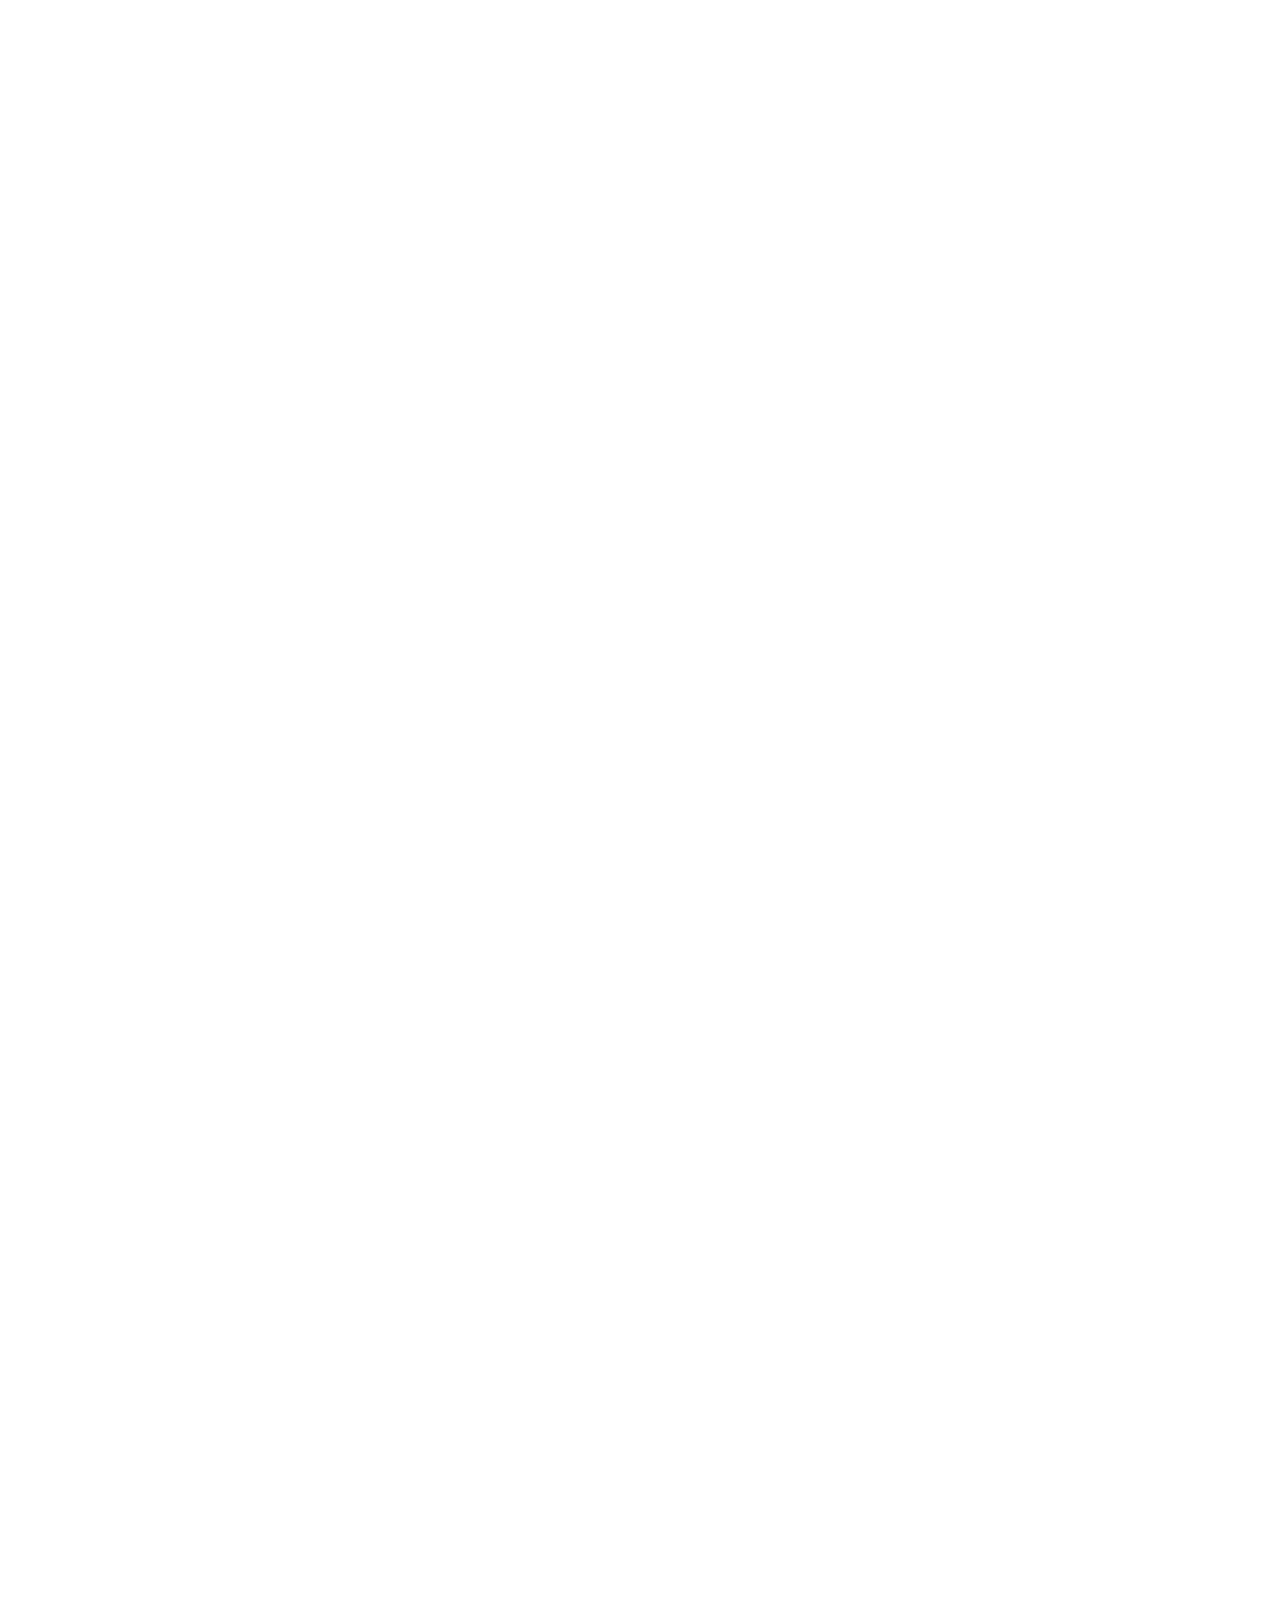
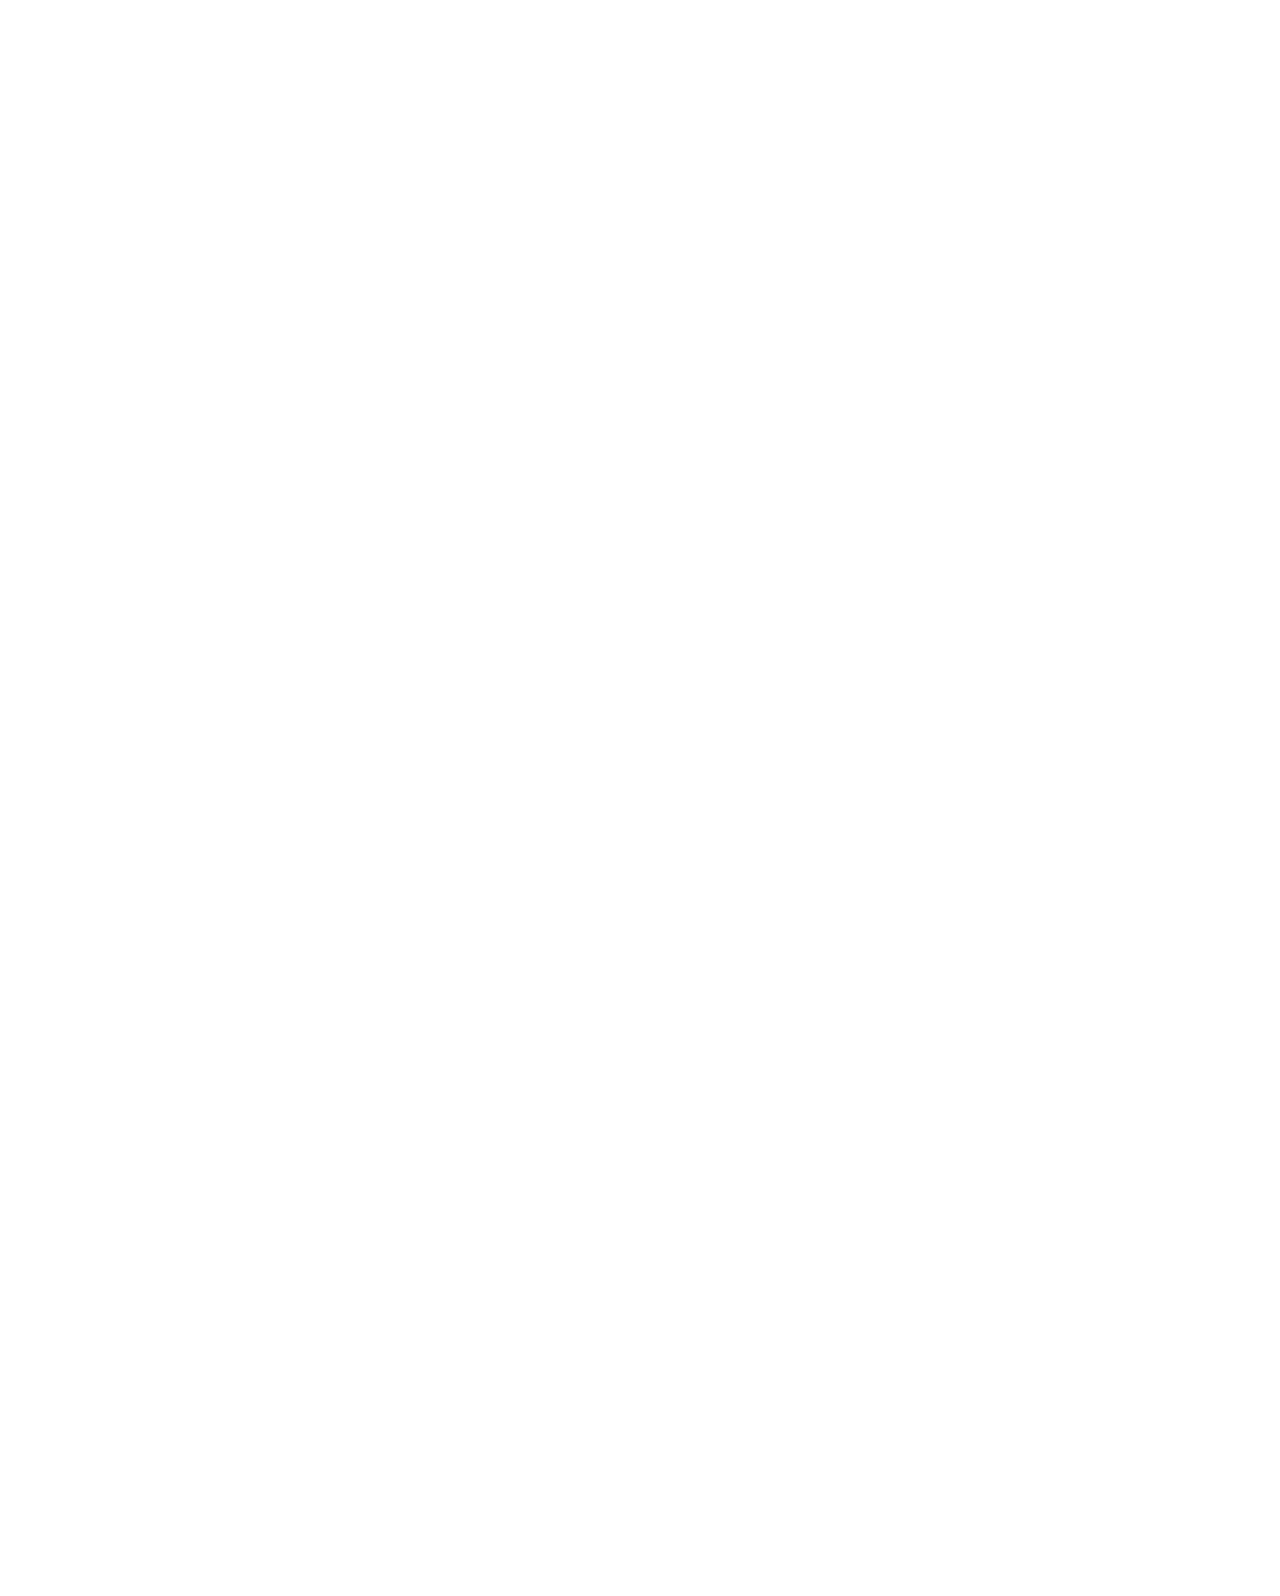
<file: Roster.html>
<!DOCTYPE html>
<html lang="en">

<head>
  <meta charset="UTF-8">
  <meta http-equiv="X-UA-Compatible" content="IE=edge">
  <meta name="viewport" content="width=device-width, initial-scale=1, shrink-to-fit=no">
  <link rel="ICON" href="Media/tri-logo.png" type="image/ico" />
  <title>UNC Club Triathlon</title>
  <link rel="stylesheet" href="https://stackpath.bootstrapcdn.com/bootstrap/4.1.0/css/bootstrap.min.css"
    integrity="sha384-9gVQ4dYFwwWSjIDZnLEWnxCjeSWFphJiwGPXr1jddIhOegiu1FwO5qRGvFXOdJZ4" crossorigin="anonymous">
  <link rel="preconnect" href="https://fonts.gstatic.com">
  <link href="https://fonts.googleapis.com/css2?family=Raleway:wght@100;200;300&display=swap" rel="stylesheet">
  <link rel="stylesheet" href="https://use.fontawesome.com/releases/v5.5.0/css/all.css"
    integrity="sha384-B4dIYHKNBt8Bc12p+WXckhzcICo0wtJAoU8YZTY5qE0Id1GSseTk6S+L3BlXeVIU" crossorigin="anonymous">
  <link rel="stylesheet" type="text/css" href="Styles/roster.css">
</head>

<body>
  <div class="container-fluid">
    <header class="site-header row">
      <div class="site-title d-flex justify-content-center align-items-center"><img src="Media/tri-logo.png" alt="logo for UNC Club Triathlon">
        <h1>UNC Club Triathlon</h1>
    </div>
      <nav class="navbar navbar-expand-sm navbar-dark row">
        <button class="navbar-toggler" type="button" data-toggle="collapse" data-target="#nav-content"
          aria-controls="nav-content" aria-expanded="false" aria-label="Toggle navigation">
          <span class="navbar-toggler-icon"></span>
        </button>
        <div class="collapse navbar-collapse" id="nav-content">
          <ul class="navbar-nav">
            <li class="nav-item">
            </li>
            <li class="nav-item">
              <a class="nav-link " href="index.html">Home</a>
            </li>
            <li class="nav-item">
              <a class="nav-link " href="construction.html">About</a>
            </li>
            <li class="nav-item">
              <a class="nav-link" href="construction.html">Races</a>
            </li>
            <li class="nav-item">
              <a class="nav-link" href="Roster.html">Roster</a>
            </li>
            <li class="nav-item">
              <a class="nav-link" href="construction.html">News</a>
            </li>
            <li class="nav-item">
              <a class="nav-link" href="construction.html">Contact</a>
            </li>
          </ul>
        </div>
      </nav>
    </header>
    <h2 class="d-flex justify-content-center align-items-center text-center">Roster</h2>
    <div class="row">
      <div class="col-lg-4 d-flex justify-content-center align-items-center text-center">
        <div class="coach">
          <h3>Coach</h3>
          <div class="coach2">
            <img class="pic" src="Media/coach2.jpg" alt="A female coach">
            <h4>Stephanie</h4>
            <p><Span>Email:</Span>coach@email.com</p>
          </div>
        </div>
      </div>
      <div class="col-lg-8 text-center officers justify-content-center align-content-lg-center">
        <h3>Officers</h3>
        <div class="d-flex justify-content-center">
          <div class="d-flex justify-content-center flex-column ">
            <div ><img class="pic" src="Media/coach2.jpg" alt="A female coach"></div> 
            <h5>President:</h5>
            <h4 class="name">Olivia</h4>
            <p class="year">Senior</p>
          </div>
          <div class="d-flex justify-content-center flex-column ">
            <div><img class="pic" src="Media/coach2.jpg" alt="A female coach"></div> 
            <h5>Vice President:</h5>
            <h4 class="name">Max</h4>
            <p class="year">Senior</p>
          </div>
          <div class="d-flex justify-content-center flex-column ">
            <div><img class="pic" src="Media/coach2.jpg" alt="A female coach"></div> 
            <h5>Secretary:</h5>
            <h4 class="name">Meghan</h4>
            <p class="year">Junior</p>
          </div>
        </div>
      </div>
    </div>
    <div class="row">
      <div class="col-lg-12 text-center members justify-content-center align-content-lg-center">
        <h3>Team Members</h3>
        <div class="d-flex justify-content-center">
            <div class="d-flex justify-content-center flex-column ">
              <div><img class="pic" src="Media/coach2.jpg" alt="A female coach"></div> 
              <h4 class="name">Kaleigh</h4>
              <p class="year">Senior</p>
            </div>
            <div class="d-flex justify-content-center flex-column ">
              <div><img class="pic" src="Media/coach2.jpg" alt="A female coach"></div> 
              <h4 class="name">Nathan</h4>
              <p class="year">Senior</p>
            </div>
            <div class="d-flex justify-content-center flex-column ">
              <div><img class="pic" src="Media/coach2.jpg" alt="A female coach"></div> 
              <h4 class="name">Paloma</h4>
              <p class="year">Senior</p>
            </div>
            <div class="d-flex justify-content-center flex-column ">
              <div><img class="pic" src="Media/coach2.jpg" alt="A female coach"></div> 
              <h4 class="name">Sam</h4>
              <p class="year">Junior</p>
            </div>
            <div class="d-flex justify-content-center flex-column ">
              <div><img class="pic" src="Media/coach2.jpg" alt="A female coach"></div> 
              <h4 class="name">Justin</h4>
              <p class="year">Junior</p>
            </div>
        </div>
        <div class="d-flex justify-content-center">
          <div class="d-flex justify-content-center flex-column ">
            <div><img class="pic" src="Media/coach2.jpg" alt="A female coach"></div> 
            <h4 class="name">Abigail</h4>
            <p class="year">Senior</p>
          </div>
          <div class="d-flex justify-content-center flex-column ">
            <div><img class="pic" src="Media/coach2.jpg" alt="A female coach"></div> 
            <h4 class="name">Andrew</h4>
            <p class="year">Sophomore</p>
          </div>
          <div class="d-flex justify-content-center flex-column ">
            <div><img class="pic" src="Media/coach2.jpg" alt="A female coach"></div> 
            <h4 class="name">Catherine</h4>
            <p class="year">Sophomore</p>
          </div>
          <div class="d-flex justify-content-center flex-column ">
            <div><img class="pic" src="Media/coach2.jpg" alt="A female coach"></div> 
            <h4 class="name">Jackson</h4>
            <p class="year">Freshman</p>
          </div>
          <div class="d-flex justify-content-center flex-column ">
            <div><img class="pic" src="Media/coach2.jpg" alt="A female coach"></div> 
            <h4 class="name">Michael</h4>
            <p class="year">Freshman</p>
          </div>
        </div>
      </div>
    </div>
  </div>

  <footer class="page-footer row">
    <div class="col-lg-4 col-sm-4 d-flex flex-column justify-content-center align-items-center">
      <h4>Contact Info</h4>
      <p>101 Student Recreation Center <br>
        CB #8610<br>
        Chapel Hill, NC 27599
        USA</p>
    </div>
    <div class="col-lg-4 col-sm-4 d-flex flex-column justify-content-center align-items-center text-center">
      <h4>Officer/Coach Contact</h4>
      <p>Coach:<br>(919)999-9999<br>coach@email.com</p>
      <p>President/Captain:<br>(919)999-9999<br>UNCtriclub@email.com</p>
    </div>
    <div class="col-lg-4 col-sm-4 d-flex justify-content-center align-items-center">
      <i class="fab fa-twitter fa-2x"></i>
      <i class="fab fa-facebook-f fa-2x"></i>
      <i class="fab fa-instagram fa-2x"></i>
      <i class="fab fa-google-plus-g fa-2x"></i>
    </div>
  </footer>
  </div>

  <div>
    <!-- jQuery--this must come first! -->
    <script src="https://code.jquery.com/jquery-3.3.1.slim.min.js"
      integrity="sha384-q8i/X+965DzO0rT7abK41JStQIAqVgRVzpbzo5smXKp4YfRvH+8abtTE1Pi6jizo" crossorigin="anonymous">
    </script>

    <!-- popper.js--a library of drop-down and pop-up JavaScript scripts -->
    <script src="https://cdnjs.cloudflare.com/ajax/libs/popper.js/1.14.0/umd/popper.min.js"
      integrity="sha384-cs/chFZiN24E4KMATLdqdvsezGxaGsi4hLGOzlXwp5UZB1LY//20VyM2taTB4QvJ" crossorigin="anonymous">
    </script>

    <!-- unique Bootstrap 4 JavaScript scripts -->
    <script src="https://stackpath.bootstrapcdn.com/bootstrap/4.1.0/js/bootstrap.min.js"
      integrity="sha384-uefMccjFJAIv6A+rW+L4AHf99KvxDjWSu1z9VI8SKNVmz4sk7buKt/6v9KI65qnm" crossorigin="anonymous">
    </script>
  </div>
</body>

</html>
</file>
<file: Styles/styles.css>
html,body{
    width: 100%;
    height: 100%;
    margin: 0px;
    padding: 0px;
    overflow-x: hidden;
}

* {
    font-family: raleway, sans-serif;
}



/*HEADER AND NAV*/
.site-header {
    background: #4B9CD3;
    height: 15%;
    font-family: raleway, sans-serif;
    color: white;
    display: flex;
    justify-content: space-between;
}

.site-header img {
    width: 30%;
    margin: 3%;
}

.navbar{
    margin-left: 2%;
}

#nav-content a {
    font-weight: bold;
    color: #13294B;
    font-size: 1.3rem;
}

#nav-content a:hover {
    color: white;
}

.navbar-toggler{
    background: #13294B
}


/* WORKOUT AND MEETINGS "CARD"*/
.meetings {
    background: #00A5AD;
    margin-top: 5%;
    border-radius: 5px;
}

.meetings h3 {
    margin-bottom: 5%;
    font-weight: bold;
}

.meetings h5 {
    margin-bottom: .5%;
}

.workouts {
    margin-bottom: 4%;
}

.date{
    text-decoration: underline;
}

.wkot-title {
    display: flex;
    justify-content: space-between;
}

.wkot-content {
    display: flex;
    justify-content: space-between;
}

.wkot-content p {
    margin-right: 5%;
}

.wkot-content a{
    color: white;
    font-size: smaller;
    background-color: #13294B;
    padding: 5%;
    height: min-content;
}

.wkot-content a:hover {
    background: #4B9CD3;
    color: #13294B;
    font-weight: bold;
    text-decoration: none;
    border:#13294B solid 1px ;
}

/*CENTER INFORMATION CARD*/
.about {
    margin-top: 3%;
    width: 100%;
    overflow: scroll;
}

.about p {
    background-color: #4B9CD3e1;
    width: fit-content;
    padding: 1%;
    font-weight: bold;
}

.about h2 {
    background-color: #4B9CD3e1;
    width: fit-content;
    padding: 1%;
    font-weight: bold;
}

.about a {
    background: #13294B;
    color: white;
    padding:3%;
}

.about a:hover {
    background: #4B9CD3;
    color: #13294B;
    font-weight: bold;
    text-decoration: none;
    border:#13294B solid 1px ;
}

/*CAROUSEL*/
.carousel-inner{
    margin-top: 5%;
    width: 100%;
}


/*NEWS CARD*/
.news {
    background: #00A5AD;
    margin-top: 5%;
    border-radius: 5px;
}

.news h3 {
    font-weight: bold;
}

.news h5 {
    background: #13294B;
    color: white;
    margin: 2%;
    padding: 2%;
    border-radius: 5px;
}

.news img {
    width: 100%;
    margin-top: 3%;
    margin-bottom: 5%;
}

/*FOOTER*/
.page-footer {
    height: max-content;
    background: #4B9CD3;
    margin-top: 4%;
    padding-top: 2%;
}

.page-footer h4 {
    font-weight: bold;
}

i {
    margin: 5%
}
</file>
<file: Styles/construction.css>
html,body{
    width: 100%;
    height: 100%;
    margin: 0px;
    padding: 0px;
    overflow-x: hidden;
}

* {
    font-family: raleway, sans-serif;
}



/*HEADER AND NAV*/
.site-header {
    background: #4B9CD3;
    height: 15%;
    font-family: raleway, sans-serif;
    color: white;
    display: flex;
    justify-content: space-between;
}

.site-header img {
    width: 30%;
    margin: 3%;
}

.navbar{
    margin-left: 2%;
}

#nav-content a {
    font-weight: bold;
    color: #13294B;
    font-size: 1.3rem;
}

#nav-content a:hover {
    color: white;
}

.navbar-toggler{
    background: #13294B
}

/*MAIN CARD*/
.construction i{
    color: #4B9CD3;
    margin-top: .5%;
    margin-bottom: 2%;
}
.construction{
    background-color:#F2F2F2 ;
    margin: 4%;
    color:#13294B ;
    border-radius: 5px;
}

.construction a{
    color: #4B9CD3;
    font-weight: bold;
}

.construction a:hover{
    color: #00A5AD;
}

/*FOOTER*/
.page-footer {
    height: max-content;
    background: #4B9CD3;
    margin-top: 4%;
    padding-top: 2%;
}

.page-footer h4 {
    font-weight: bold;
}

i {
    margin: 5%
}
</file>
<file: Styles/roster.css>
html,body{
    width: 100%;
    height: 100%;
    margin: 0px;
    padding: 0px;
    overflow-x: hidden;
}

/*HEADER AND NAV*/
.site-header {
    background: #4B9CD3;
    height: 15%;
    font-family: raleway, sans-serif;
    color: white;
    display: flex;
    justify-content: space-between;
}

.site-header img {
    width: 30%;
    margin: 3%;
}

.navbar{
    margin-left: 2%;
}

#nav-content a {
    font-weight: bold;
    color: #13294B;
    font-size: 1.3rem;
}

#nav-content a:hover {
    color: white;
}

.navbar-toggler{
    background: #13294B
}


/*ROSTER PAGE*/
.site-header a {
    color: white;
}

.site-header a:hover {
    text-decoration: none;
}

body{
    color: #13294B;
}

h2{
    font-weight: bold;
}

h3{
    font-weight: bold;
}

.coach2 img {
    border-radius: 50%;
    width: 50%;
}

.officers img{
    width: 50%;
    border-radius: 50%;
}
.members img {
    border-radius: 50%;
    width: 50%;
}

.age{
    margin-top: 0;
}

.name{
    margin-bottom: 1%;
}



/*FOOTER*/
.page-footer {
    height: max-content;
    background: #4B9CD3;
    margin-top: 4%;
    padding-top: 2%;
}

.page-footer h4 {
    font-weight: bold;
}

i {
    margin: 5%
}
</file>
